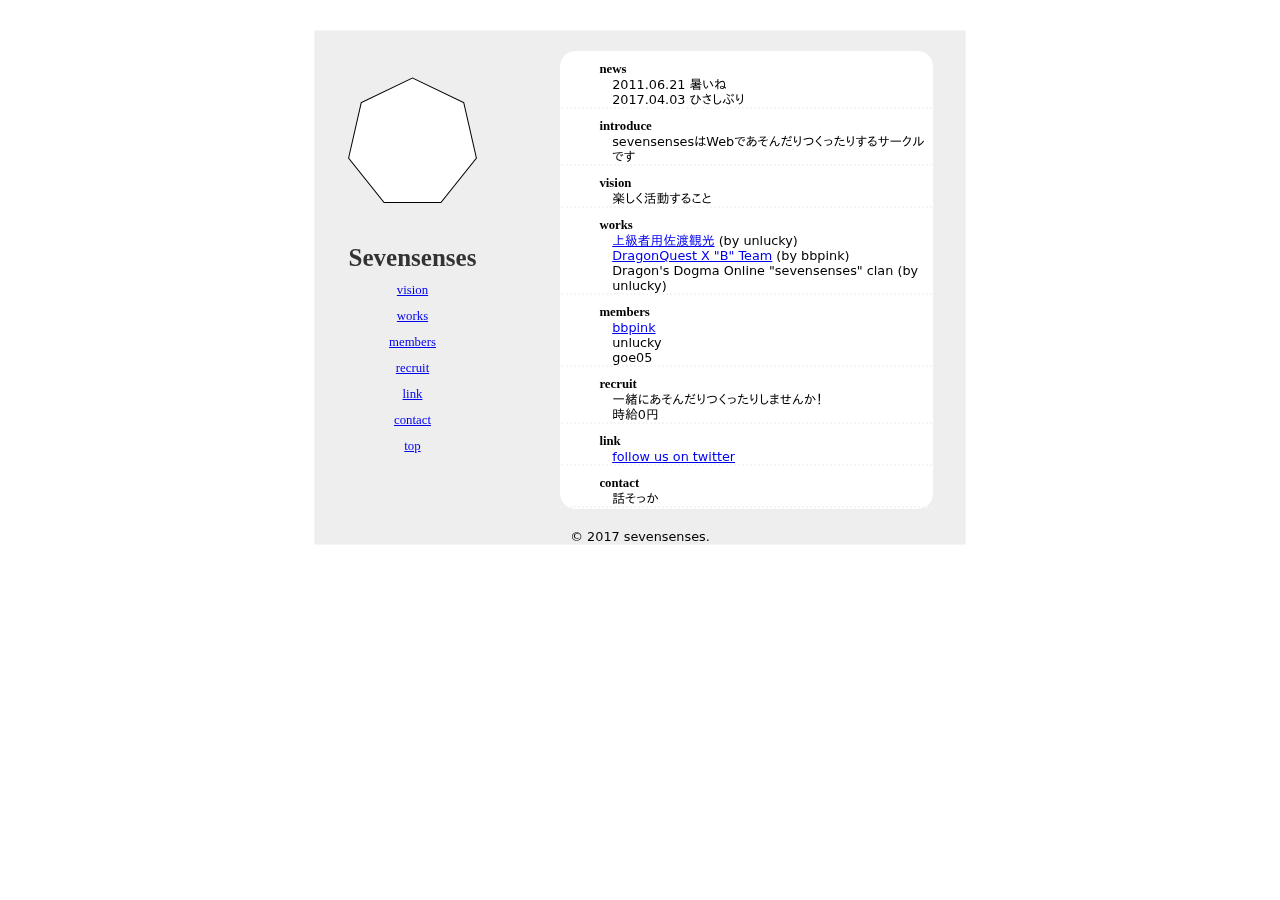
<file: index.html>
<!DOCTYPE html>

<html>

<head>
  <meta charset="UTF-8">
  <title>Sevensenses</title>
  <link rel="icon" href="/favicon.ico" sizes="16x16" type="image/vnd.microsoft.icon">
  <link href="/index.css" rel="stylesheet" type="text/css" media="all">
  <script src="http://ajax.googleapis.com/ajax/libs/jquery/1.7.1/jquery.min.js"></script>
  <script src="/index.js"></script>
</head>

<body>

  <div id="wrap">

    <div id="menu">

      <header>
        <canvas id="heptagon" width="195" height="195"></canvas>
        <h1><a href="https://sevensenses.jp">Sevensenses</a></h1>
      </header>

      <nav>
        <ul>
          <li><a href="https://sevensenses.jp">vision</a></li>
          <li><a href="https://sevensenses.jp">works</a></li>
          <li><a href="https://sevensenses.jp">members</a></li>
          <li><a href="https://sevensenses.jp">recruit</a></li>
          <li><a href="https://sevensenses.jp">link</a></li>
          <li><a href="https://sevensenses.jp">contact</a></li>
          <li><a href="https://sevensenses.jp">top</a></li>
        </ul>
      </nav>

    </div>

    <div id="content">

      <section>
        <h2>news</h2>
        <ul>
          <li>2011.06.21 暑いね</li>
          <li>2017.04.03 ひさしぶり</li>
        </ul>
      </section>

      <section>
        <h2>introduce</h2>
        <ul>
          <li>sevensensesはWebであそんだりつくったりするサークルです</li>
        </ul>
      </section>

      <section>
        <h2>vision</h2>
        <ul>
          <li>楽しく活動すること</li>
        </ul>
      </section>

      <section>
        <h2>works</h2>
        <ul>
          <li><a href="https://expertsado.com">上級者用佐渡観光</a> (by unlucky)</li>
          <li><a href="http://hiroba.dqx.jp/sc/team/2530715354/top/">DragonQuest X "B" Team</a> (by bbpink)</li>
          <li>Dragon's Dogma Online "sevensenses" clan (by unlucky)</li>
        </ul>
      </section>

      <section>
        <h2>members</h2>
        <ul>
          <li><a href="https://bbpink.sevensenses.jp">bbpink</a></li>
          <li>unlucky</li>
          <li>goe05</li>
        </ul>
      </section>

      <section>
        <h2>recruit</h2>
        <ul>
          <li>一緒にあそんだりつくったりしませんか！</li>
          <li>時給0円</li>
        </ul>
      </section>

      <section>
        <h2>link</h2>
        <ul>
          <li><a href="https://twitter.com/goe05/lists/sevensenses">follow us on twitter</a></li>
        </ul>
      </section>

      <section>
        <h2>contact</h2>
        <ul>
          <li>話そっか</li>
        </ul>
      </section>

    </div>

    <footer>&copy; 2017 sevensenses.</footer>

  </div>

</body>

</html>
</file>
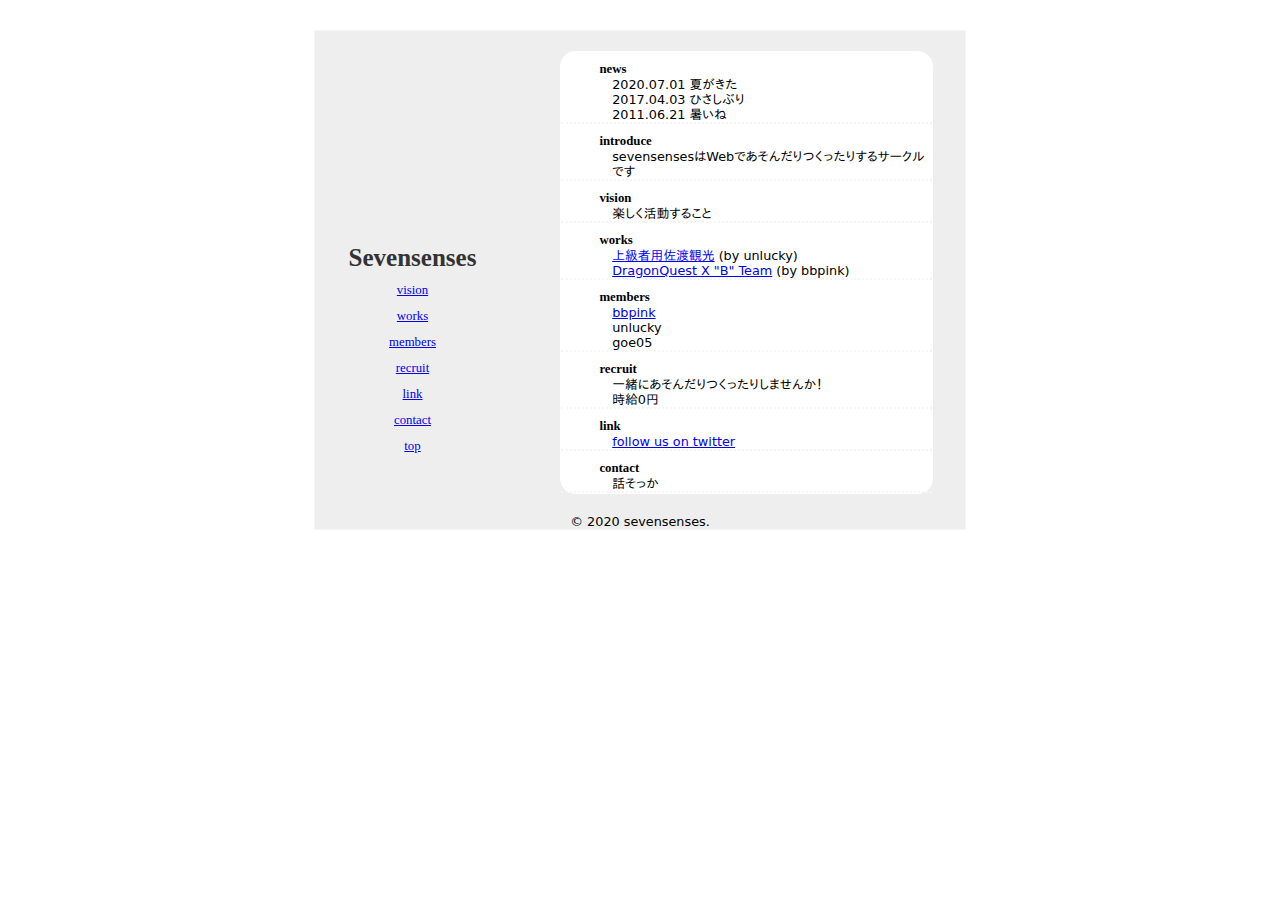
<file: public/index.html>
<!DOCTYPE html>

<html>

<head>
  <meta charset="UTF-8">
  <title>Sevensenses</title>
  <link rel="icon" href="/favicon.ico" sizes="16x16" type="image/vnd.microsoft.icon">
  <link href="/index.css" rel="stylesheet" type="text/css" media="all">
  <script src="/index.js"></script>
  <script async src="//pagead2.googlesyndication.com/pagead/js/adsbygoogle.js"></script>
  <script>
    (adsbygoogle = window.adsbygoogle || []).push({
      google_ad_client: "ca-pub-9249663346157913",
      enable_page_level_ads: true
    });
  </script>
</head>

<body>

  <div id="wrap">

    <div id="menu">

      <header>
        <canvas id="heptagon" width="195" height="195"></canvas>
        <h1><a href="https://sevensenses.jp">Sevensenses</a></h1>
      </header>

      <nav>
        <ul>
          <li><a href="https://sevensenses.jp">vision</a></li>
          <li><a href="https://sevensenses.jp">works</a></li>
          <li><a href="https://sevensenses.jp">members</a></li>
          <li><a href="https://sevensenses.jp">recruit</a></li>
          <li><a href="https://sevensenses.jp">link</a></li>
          <li><a href="https://sevensenses.jp">contact</a></li>
          <li><a href="https://sevensenses.jp">top</a></li>
        </ul>
      </nav>

    </div>

    <div id="content">

      <section>
        <h2>news</h2>
        <ul>
          <li>2020.07.01 夏がきた</li>
          <li>2017.04.03 ひさしぶり</li>
          <li>2011.06.21 暑いね</li>
        </ul>
      </section>

      <section>
        <h2>introduce</h2>
        <ul>
          <li>sevensensesはWebであそんだりつくったりするサークルです</li>
        </ul>
      </section>

      <section>
        <h2>vision</h2>
        <ul>
          <li>楽しく活動すること</li>
        </ul>
      </section>

      <section>
        <h2>works</h2>
        <ul>
          <li><a href="https://expertsado.com">上級者用佐渡観光</a> (by unlucky)</li>
          <li><a href="https://hiroba.dqx.jp/sc/team/2530715354/top/">DragonQuest X "B" Team</a> (by bbpink)</li>
        </ul>
      </section>

      <section>
        <h2>members</h2>
        <ul>
          <li><a href="https://bbpink.sevensenses.jp">bbpink</a></li>
          <li>unlucky</li>
          <li>goe05</li>
        </ul>
      </section>

      <section>
        <h2>recruit</h2>
        <ul>
          <li>一緒にあそんだりつくったりしませんか！</li>
          <li>時給0円</li>
        </ul>
      </section>

      <section>
        <h2>link</h2>
        <ul>
          <li><a href="https://twitter.com/goe05/lists/sevensenses">follow us on twitter</a></li>
        </ul>
      </section>

      <section>
        <h2>contact</h2>
        <ul>
          <li>話そっか</li>
        </ul>
      </section>

    </div>

    <footer>&copy; 2020 sevensenses.</footer>

  </div>

</body>

</html>
</file>
<file: index.css>
@charset "utf-8";

* {
  background: transparent;
  font-size: 100%;
  margin: 0px;
  padding: 0px;
  font-family: "Lucida Grande", "DejaVu Sans", "Bitstream Vera Sans", "ヒラギノ角ゴ Pro W3", "Hiragino Kaku Gothic Pro", メイリオ, Meiryo, Verdana, "ＭＳ Ｐゴシック", "MS PGothic", IPAPGothic, sans-serif !important;
}

body {
  font-size: 80%;
  text-align: center;
  background: #ffffff;
}

#wrap {
  width: 650px;
  background: #eeeeee;
  margin: 30px auto;
  border: 1px #f5f5f5 solid;
}

h1 a {
  font-family: Optima, "Trebuchet MS" !important;
  font-size: 25px;
  text-decoration: none;
  color: #333333;
}

#menu {
  float: left;
  width: 30%;
  margin: 15px 0px;
}

nav ul {
  list-style-type: none;
}

nav ul li {
  margin-top: 10px;
}

nav ul li a {
  font-family: "Arial Narrow", "Lucida Console" !important;
}

#content {
  float: left;
  width: 57%;
  margin: 20px 0px 20px 50px;
  border: 1px white solid;
  border-radius: 15px;
  background: white;
}

#content section {
  border-bottom: 2px #f5f5f5 dotted;
  margin-top: 10px;
  text-align: left;
}

#content section h2 {
  margin-left: 3em;
  font-family: "Tahoma" !important;
}

#content section ul {
  list-style-type: none;
  margin-top: 
}

#content section ul li {
  margin-left: 4em;
}

footer {
  clear: both;
}
</file>
